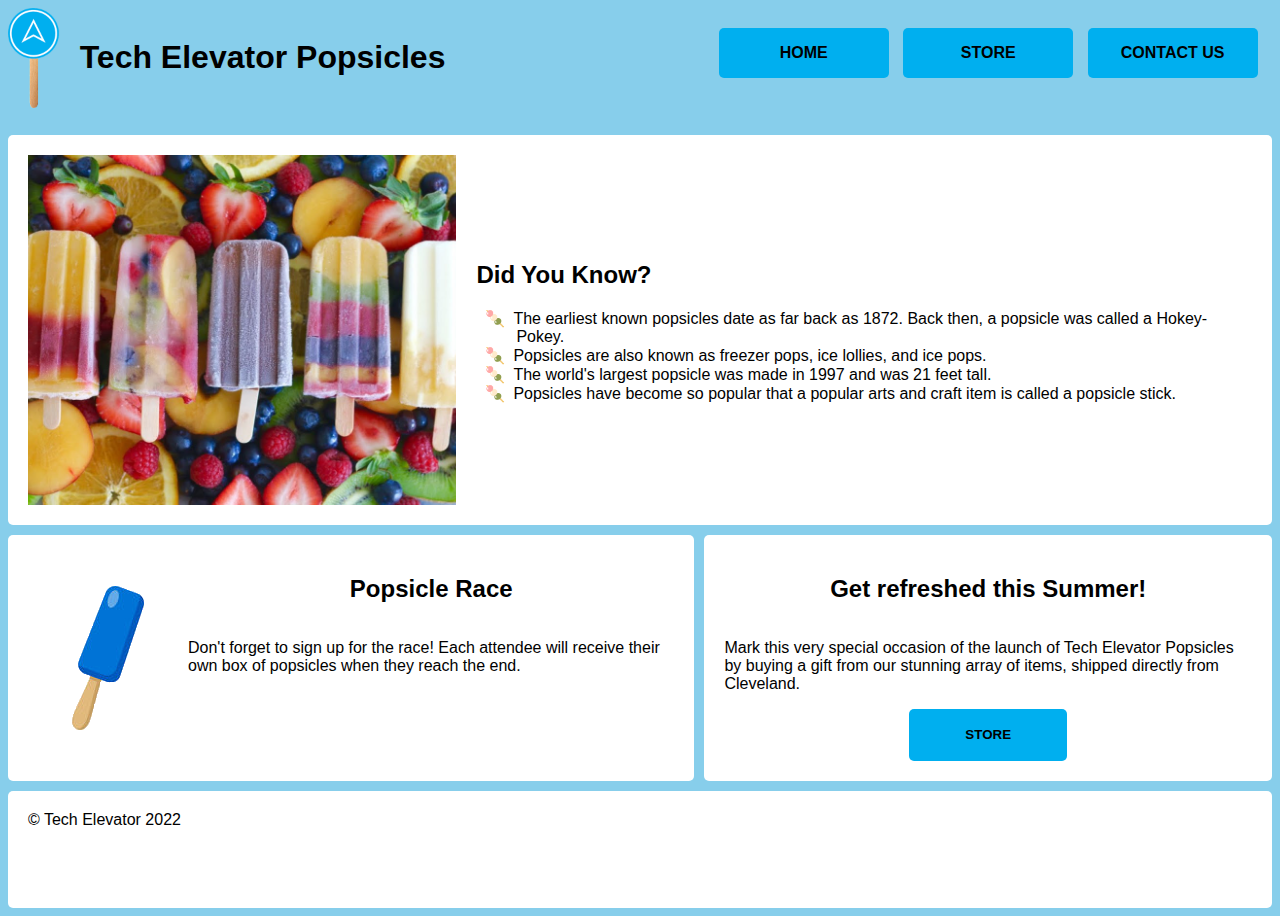
<file: review-student/index.html>
<!DOCTYPE html>
<html lang="en">

<head>
    <meta charset="UTF-8">
    <meta name="viewport" content="width=device-width, initial-scale=1.0">
    <title>Tech Elevator Popsicles</title>
    <link rel="stylesheet" href="styles.css" />
</head>

<body>
    <header>

        <img src="images\te-pops.png" alt="Tech Elevator popsicle" />
        <h1>Tech Elevator Popsicles</h1>
    </header>
    <nav>
        <ul>
            <li><a href="#">HOME</a></li>
            <li><a href="#">STORE</a></li>
            <li><a href="#">CONTACT US</a></li>
        </ul>
    </nav>
    <main>
        <article id="main">
            <img src="images\popsicle-rainbow.jpg" alt="Popsicles Rainbow image" />

            <aside id="facts">
                <h2>Did You Know?</h2>
                <ul>
                    <li>The earliest known popsicles date as far back as 1872. Back then, a popsicle was called a
                        Hokey-Pokey. </li>
                    <li>Popsicles are also known as freezer pops, ice lollies, and ice pops.</li>
                    <li>The world's largest popsicle was made in 1997 and was 21 feet tall.</li>
                    <li>Popsicles have become so popular that a popular arts and craft item is called a popsicle stick.
                    </li>
                </ul>
            </aside>
        </article>
    </main>
    <section id="promotion">
        <img id="blue-pop" src="images\blue-pop.png" alt="Blue popsicle" />
        <aside id="race">
            <h2>Popsicle Race</h2>
            <p>Don't forget to sign up for the race! Each attendee will receive their own box of popsicles when they
                reach the end.</p>
        </aside>
    </section>

    <section id="refresh">
        <h2>Get refreshed this Summer!</h2>
        <p>Mark this very special occasion of the launch of Tech Elevator Popsicles by buying a gift from our stunning
            array of items, shipped directly from Cleveland.
        </p>
        <button class="store">STORE</button>
    </section>

    
    <footer>
        &copy; Tech Elevator 2022
    </footer>

</body>

</html>
</file>
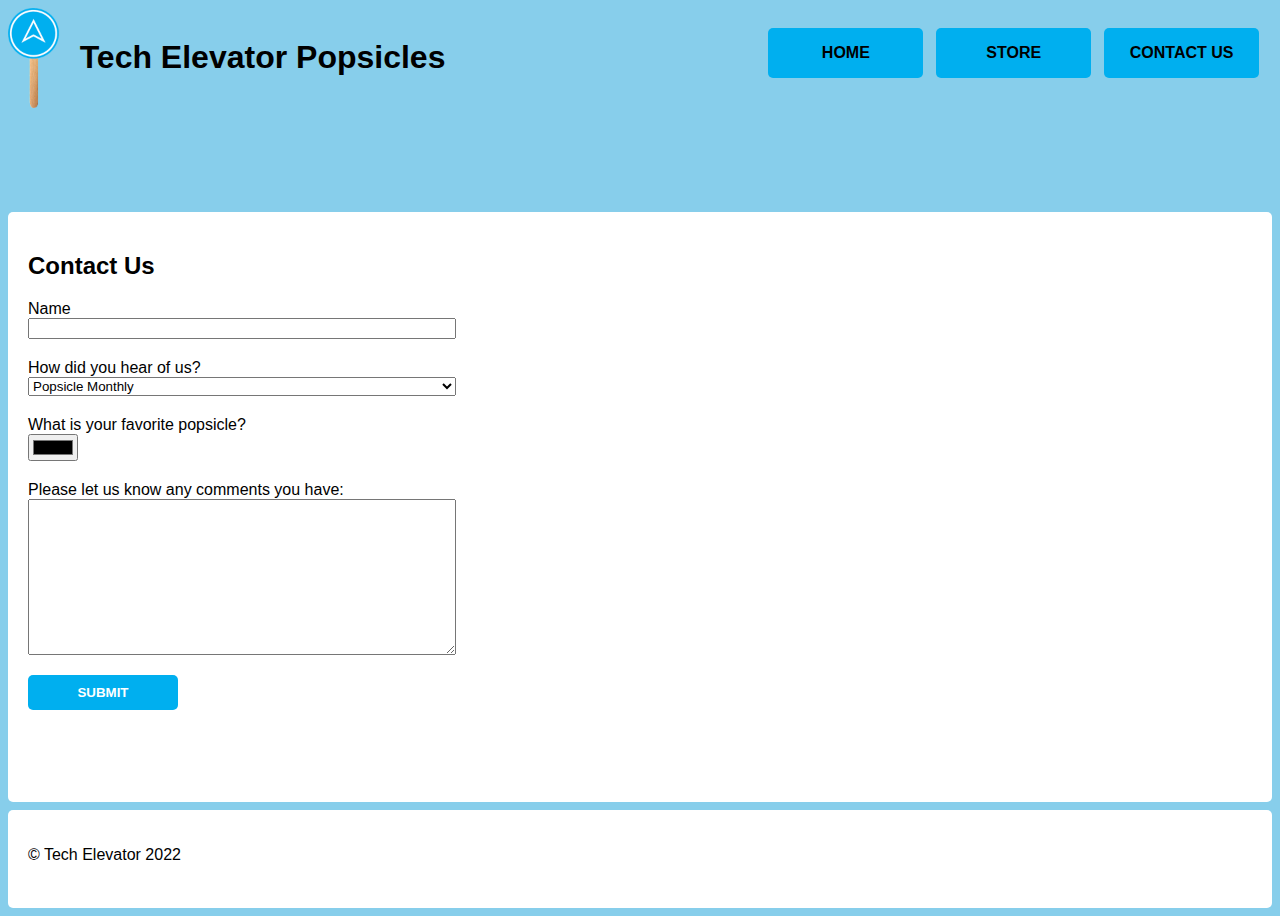
<file: review-student/contact-us.html>
<!DOCTYPE html>
<html lang="en">

<head>
    <meta charset="UTF-8">
    <meta name="viewport" content="width=device-width, initial-scale=1.0">
    <title>Tech Elevator Popsicles</title>
    <link rel="stylesheet" href="styles.css" />
</head>

<body id="contact">
    <header>
        <img src="images\te-pops.png" alt="Tech Elevator popsicle" />
        <h1>Tech Elevator Popsicles</h1>
        <nav>
            <ul>
                <li>HOME</li>
                <li>STORE</li>
                <li>CONTACT US</li>
            </ul>
        </nav>
    </header>

    <section id="form-section">
        <form>
            <h2>Contact Us</h2>
            <label for="name">Name</label>
            <input id="name" type="text" class="pad">

            <label for="hear-us">How did you hear of us?</label>
            <select name="" id="" class="pad">
                <option value="">Popsicle Monthly</option>
                <option value="">Popsicle Story</option>
                <option value="">Popsicle Group</option>
            </select>

            <label for="color">What is your favorite popsicle?</label>
            <input type="color" class="pad">

            <label for="text-area">Please let us know any comments you have:</label>
            <textarea name="text-area" id="" cols="30" rows="10" class="pad"></textarea>

            <input type="submit" value="Submit">
            
        </form>
    </section>

    <footer>
        <p>
            &copy; Tech Elevator 2022
        </p>
    </footer>

</body>

</html>
</file>
<file: review-student/styles.css>
body {
    font-family: Arial, Helvetica, sans-serif;
    background-color: #87CEEB;
    height: 100vh;
    display: grid;
    gap: 10px;
    grid-template-rows: 1fr 1fr 1fr 1fr;
    grid-template-areas: 
        "header nav"
        "main main"
        "race refresh"
        "footer footer";
}

nav {
    flex-grow: 1;
    grid-area: nav;
}

nav ul {
    margin: 0;
    padding: 20px 0 0 0;
    display: flex;
    flex-grow: 1;
    justify-content: space-evenly;
}

nav ul li, button {
    list-style: none;
    width: 30%;
    background-color: #00afef;
    border-radius: 5px;
    text-align: center;
    line-height: 50px;
    font-weight: bold;
}

aside#facts > ul > li{
    list-style: none;
}

li:hover {
    background-color: #ffffff;
}

a {
    text-decoration: none;
    color: #000000;
}

header {
    display: flex;
    grid-area: header;
}

header img {
    height: 100px;
    width: auto;
    /* grid-area: mobile-header; */
}

header h1 {
    padding-left: 20px;
    padding-top: 10px;
    flex-grow: 1;
    /* grid-area: mobile-header; */
}

main {
    grid-area: main;
}

main img {
    object-fit: cover;
    margin-right: 20px;
    height: 350px;
    width: 35%;
}

main li:before {
    content: '🍡';
    margin-left: -31px;
    padding-right: 8px;
}

main, section, footer {
    background-color: #ffffff;
    border-radius: 5px;
    padding: 20px;
}

.store-button { /* used for store link in "Get refreshed" section */
    width: 25%;
    padding: 10px;
    border-radius: 5px;
    color: #000000;
    background-color: #00afef;
    font-weight: bold;
    text-align: center;
    text-transform: uppercase;
}

article#main {
    display: flex;
    align-items: center;
}

aside#facts {
    flex-direction: column;
    align-items: center;
}

button {
    border: none;
    display: flex;
    justify-content: center;
}

button:hover {
    background-color: #000000;
    color: #ffffff;
}

#promotion {
    display: flex;
    grid-area: race;
}

#blue-pop {
    align-self: center;
}

#promotion h2 {
    text-align: center;
}

#race {
    display: flex;
    flex-direction: column;
}

#refresh {
    display: flex;
    flex-direction: column;
    align-items: center;
    grid-area: refresh;
}

footer {
    grid-area: footer;
}

/*/////////////// CONTACT US PAGE ////////////////*/

#contact{
    font-family: Arial, Helvetica, sans-serif;
    background-color: #87CEEB;
    height: 100vh;
    display: grid;
    gap: 8px;
    grid-template-rows: 1fr 3fr .5fr;
    grid-template-areas: 
        "header"
        "form"
        "footer";
}

#form-section {
    grid-area: form;
}

form {
    display: flex;
    flex-direction: column;
    width: 35%;
   
}

input[type="submit"] {

    width: 35%;
    padding: 10px;
    border-radius: 5px;
    color: #fff;
    background-color: #00afef;
    font-weight: bold;
    text-align: center;
    text-transform: uppercase;
    border: none;
}

.pad{
    margin-bottom: 20px;
}


/*/////////////// MOBILE ////////////////*/

@media(max-width: 800px) {

    body {
        grid-template-rows: 1fr 1fr 1fr 1fr 1fr 1fr;
        grid-template-areas: 
            "header"
            "nav"
            "main"
            "race"
            "refresh"
            "footer";    
    }

    header > h1, header > nav {
        /* this is not doing anything yet */
        flex-direction: column;
    }

    /* header {
        flex-direction: column;
    } */

    /* header img {
        width: 100%;
        height: auto;
    } */

    article {
        flex-direction: column;
    }

    main img {
        width: 100%;
        height: auto;
        margin: 0;
    }


    
  }
</file>
